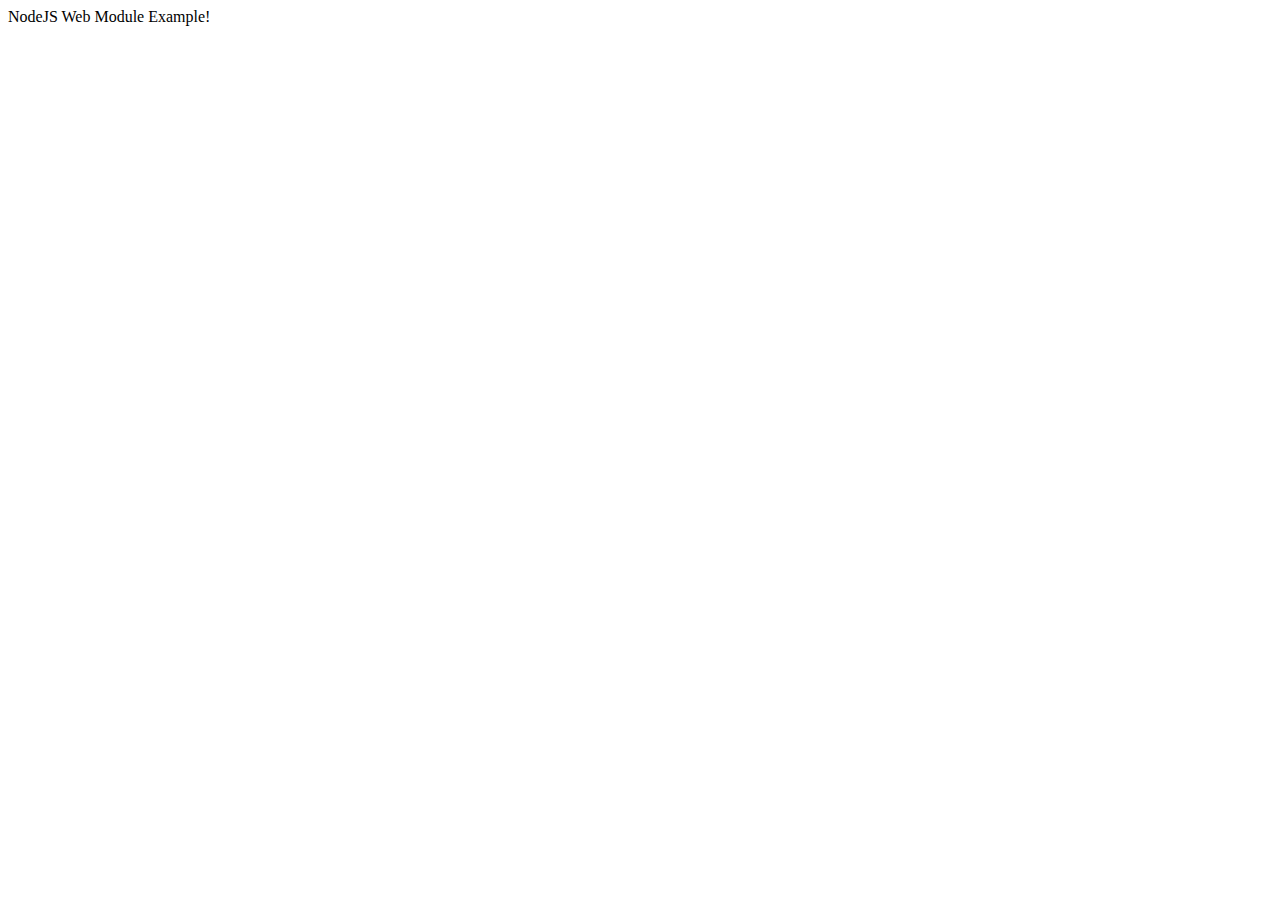
<file: nodejs-basics/nodejs-basics/index.html>
<!doctype html>
<html lang="en">
<head>
  <meta charset="utf-8">

  <title>NodeJS Web Server</title>
  <meta name="description" content="The HTML5 Herald">
  <meta name="author" content="SitePoint">

</head>

<body>
    NodeJS Web Module Example!
</body>
</html>
</file>
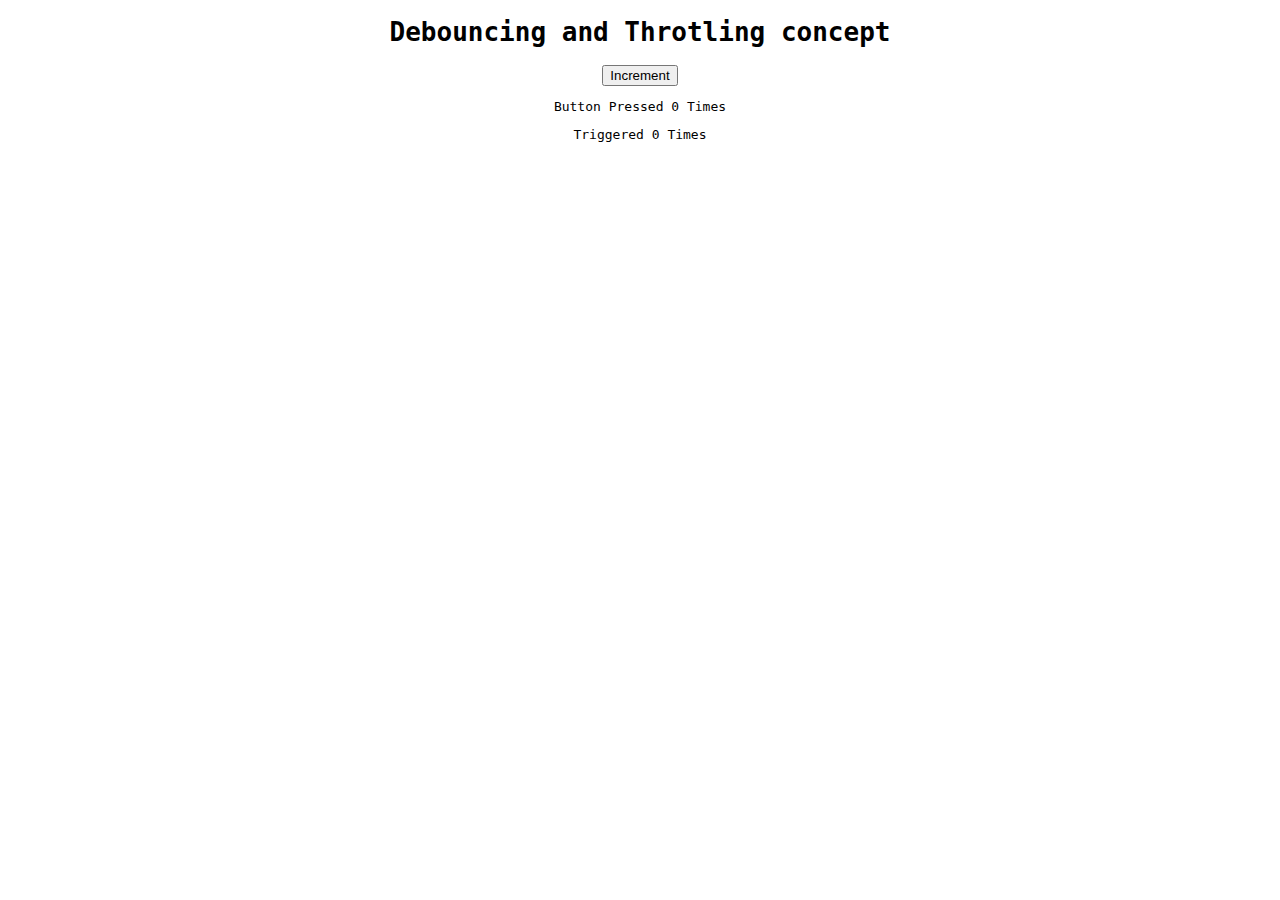
<file: Js-Basic/Notes/Debounce Throtling/index.html>
<!DOCTYPE html>
<html lang="en">
<head>
    <meta charset="UTF-8">
    <meta name="viewport" content="width=device-width, initial-scale=1.0">
    <title>Document</title>
    <link rel="stylesheet" href="style.css">
    
</head>
<body>
   <div>
    <H1>
        Debouncing and Throtling concept
    </H1>

   </div>
   <button class="increment_btn">Increment</button>
   <p>Button Pressed <span class="increment_pressed">0</span> Times</p>
   <p>Triggered <span class="increment_count">0</span> Times </p>

<!-- <script src="https://cdnjs.cloudflare.com/ajax/libs/lodash.js/4.17.21/lodash.min.js"
    integrity="sha512-WFN04846sdKMIP5LKNphMaWzU7YpMyCU245etK3g/2ARYbPK9Ub18eG+ljU96qKRCWh+quCY7yefSmlkQw1ANQ=="
    crossorigin="anonymous" referrerpolicy="no-referrer"></script> -->


   <script src="./script4.js"></script>
</body>
</html>
</file>
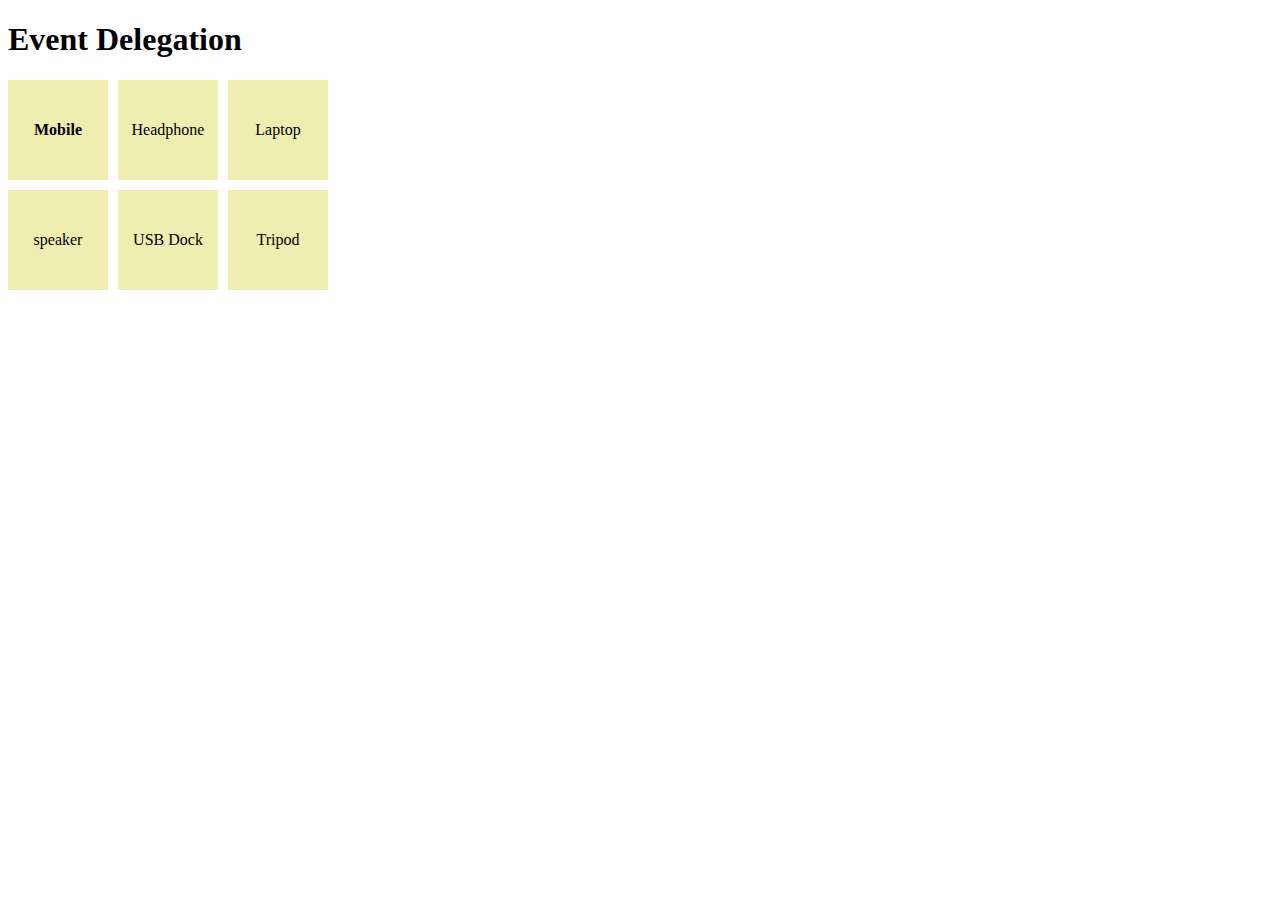
<file: Js-Basic/Notes/Event Propagation/Event Delegation/index.html>
<!DOCTYPE html>
<html lang="en">

<head>
    <meta charset="UTF-8">
    <meta name="viewport" content="width=device-width, initial-scale=1.0">
    <title>Document</title>
    <link rel="stylesheet" href="style.css">
</head>

<body>
    <h1> Event Delegation </h1>

    <div class="products">
        <span class="mobile"><b>Mobile</b></span>
        <span class="Headphone">Headphone</span>
        <span class="laptop">Laptop</span>
        <span class="speaker">speaker</span>
        <span class="USB Dock">USB Dock</span>
        <span class="tripod">Tripod</span>
    </div>
    <script src="script.js"></script>
</body>

</html>
</file>
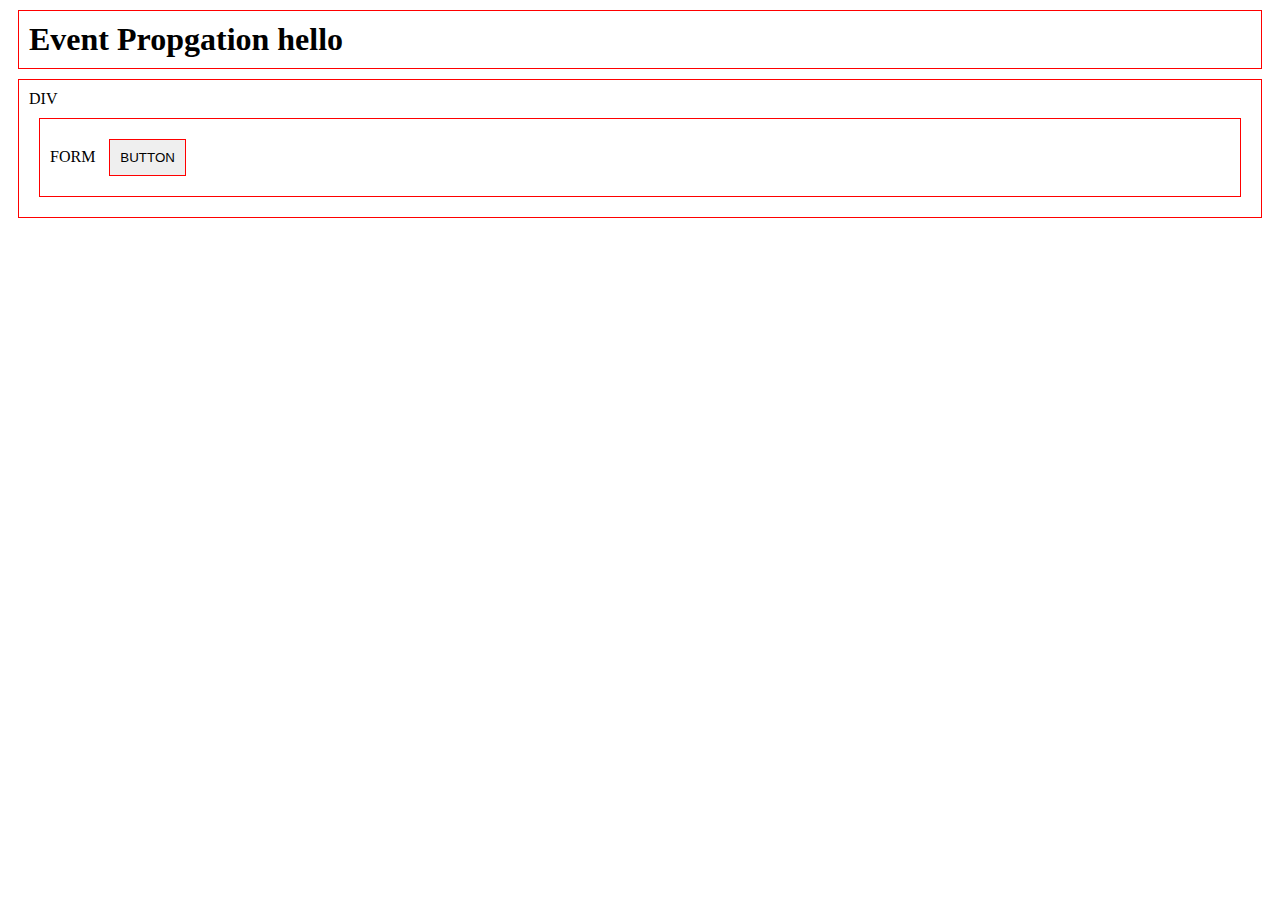
<file: Js-Basic/Notes/Event Propagation/Event/index.html>
<!DOCTYPE html>
<html lang="en">

<head>
    <meta charset="UTF-8">
    <meta name="viewport" content="width=device-width, initial-scale=1.0">
    <title>Document</title>
    <link rel="stylesheet" href="style.css">
</head>

<body>
    <!-- <div> -->
        <h1>
            Event Propgation hello
        </h1>
    <!-- </div> -->

    <div>
        DIV
        <form>
            FORM
            <button>
                BUTTON
            </button>
        </form>

    </div>
    <script src="script.js"></script>
</body>

</html>
</file>
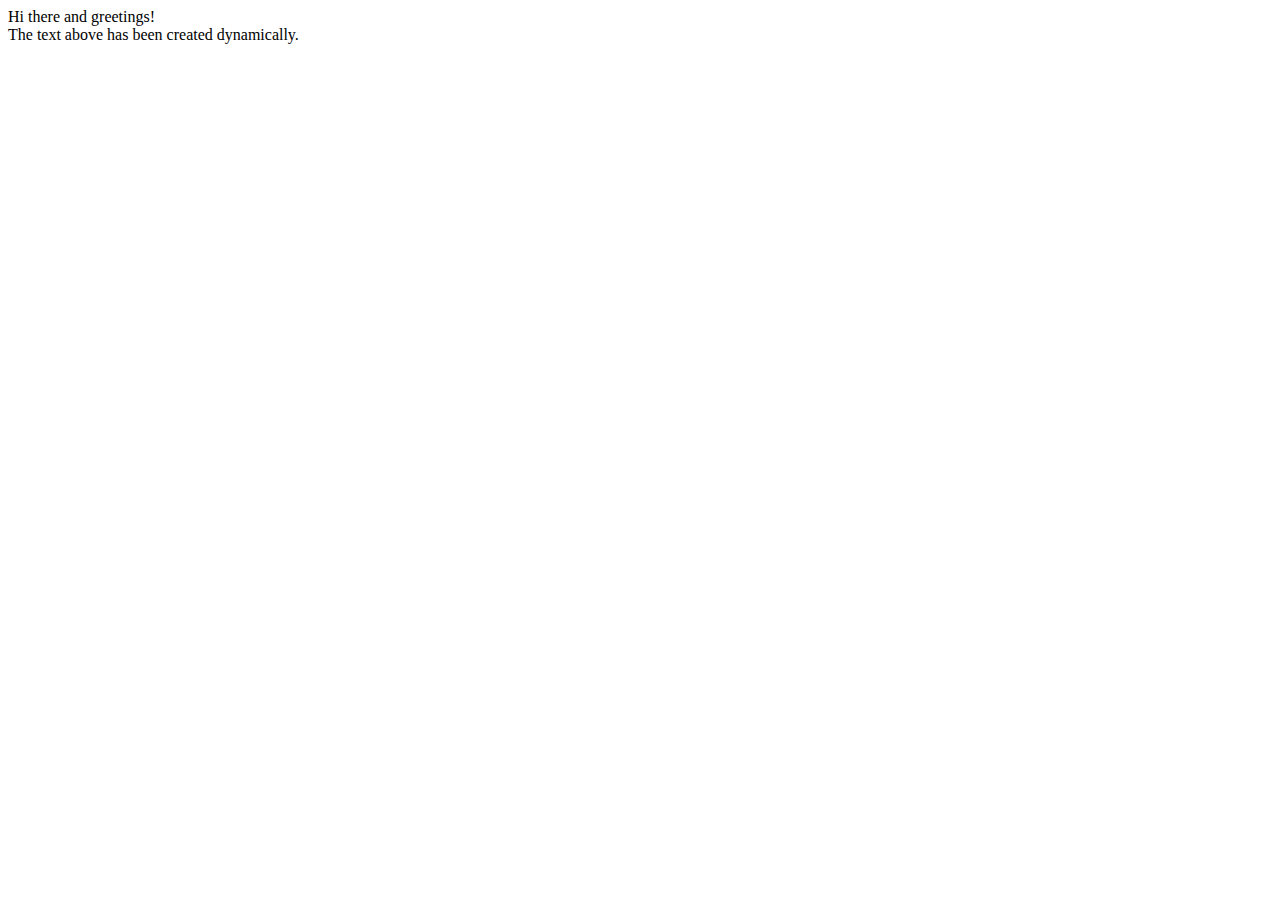
<file: Js-Basic/files/create-html-elements.html>
<!DOCTYPE html>
<html>
  <head>
    <title>Dynamically creating HTML elements using Javascript</title>
  </head>
  <body>
    <div id="container">The text above has been created dynamically.</div>
    <script>
      document.body.onload = addElement;

      function addElement() {
        var newDiv = document.createElement('div');
        var newContent = document.createTextNode('Hi there and greetings!');
        newDiv.appendChild(newContent);
        var currentDiv = document.getElementById('container');
        document.body.insertBefore(newDiv, currentDiv);
      }
    </script>
  </body>
</html>
</file>
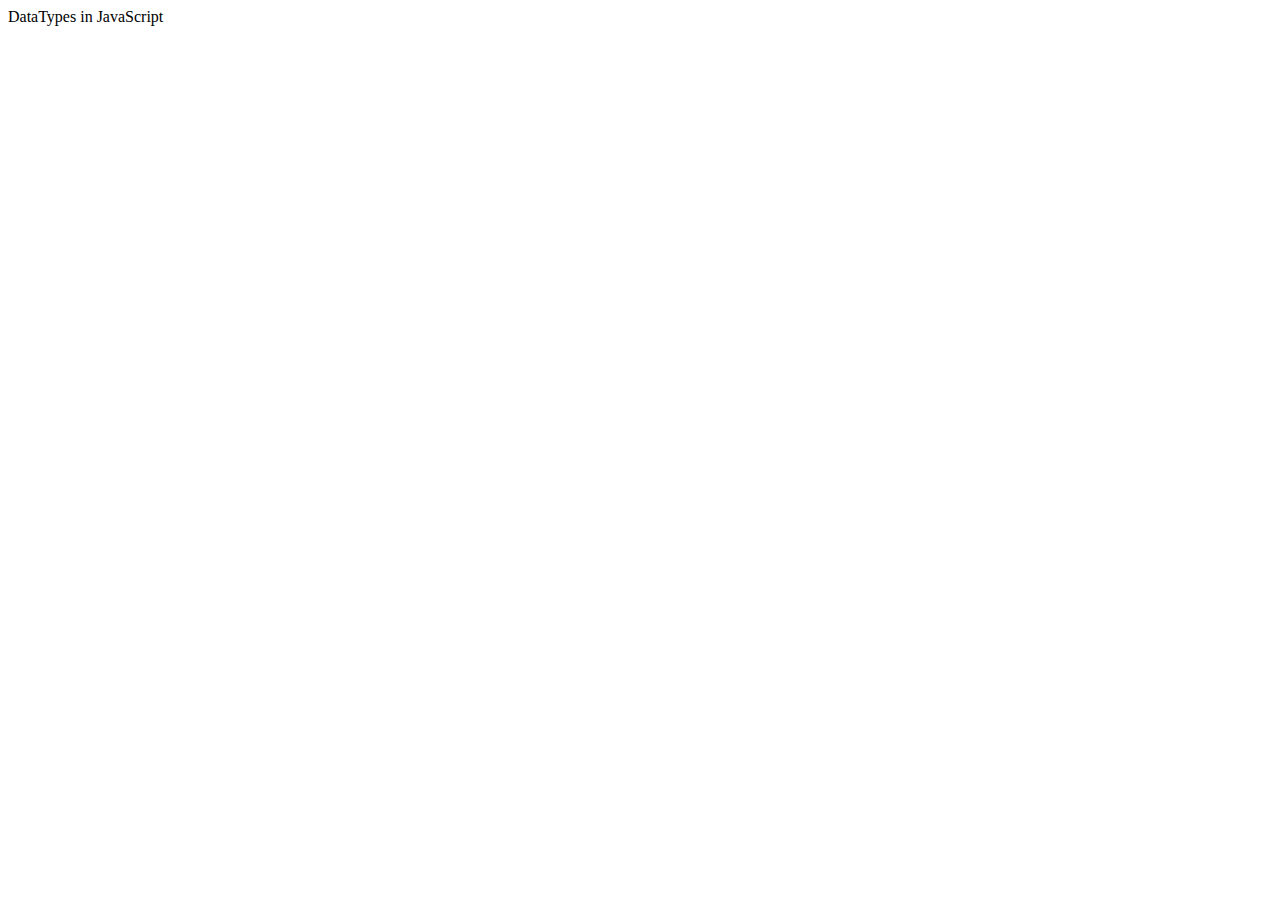
<file: Js-Basic/files/datatypes.html>
<!DOCTYPE html>
<html>
  <head>
    <title>DataTypes in JS</title>
  </head>
  <script>
    /**
    * Six data types that are primitives:
    *   Boolean
    *   Null
    *   Undefined
    *   Number
    *   String
    *   Symbol (new in ECMAScript 6):- “Symbol” value represents a unique identifier.
    *  and Object
    *
    **/
    // ---------------
    // Dynamic typing
    // ---------------
    var val = 10;             console.log("type of val: "+typeof(val)); // Number
        val = 10.20;          console.log("type of val: "+typeof(val)); // Number
        val = 'Hello World';  console.log("type of val: "+typeof(val)); // String
        val = true;           console.log("type of val: "+typeof(val)); // Boolean
        val = null;           console.log("type of val: "+typeof(val)); // Object
        val = undefined;      console.log("type of val: "+typeof(val)); // Undefined


    var obj = new Object();   console.log("type of obj: "+typeof(obj)); // Undefined
    var n;                    console.log("type of n: "+typeof(n));     // null datatype

    console.log("type of x: "+typeof(x));     // null datatype

    // --------------
    // let vs var
    // --------------
    
     function varTest() {
      var x = 1;
      if (true) {
        var x = 2;  // same variable!
        console.log("var: Inside value of x: "+x);  // 2
      }
      console.log("var: Outside value of x: "+x);  // 2
    }
    varTest();

  
    function letTest() {
      let x = 1;
      if (true) {
        let x = 2;  // different variable
        console.log("let: Inside value of x: "+x);  // 2
      }
      console.log("let: Outside value of x: "+x);  // 1
    }
    letTest();

    // ----------
    // Symbols
    // ----------

    // id is a new symbol
    let id = Symbol();   console.log("Type of id: "+typeof(id));

    // id is a symbol with the description "id"
    let id1 = Symbol("id");
    let id2 = Symbol("id");

    console.log("Is id1 == id2: "+(id1 == id2));
  </script>
  <body>
    DataTypes in JavaScript
  </body>
</html>
</file>
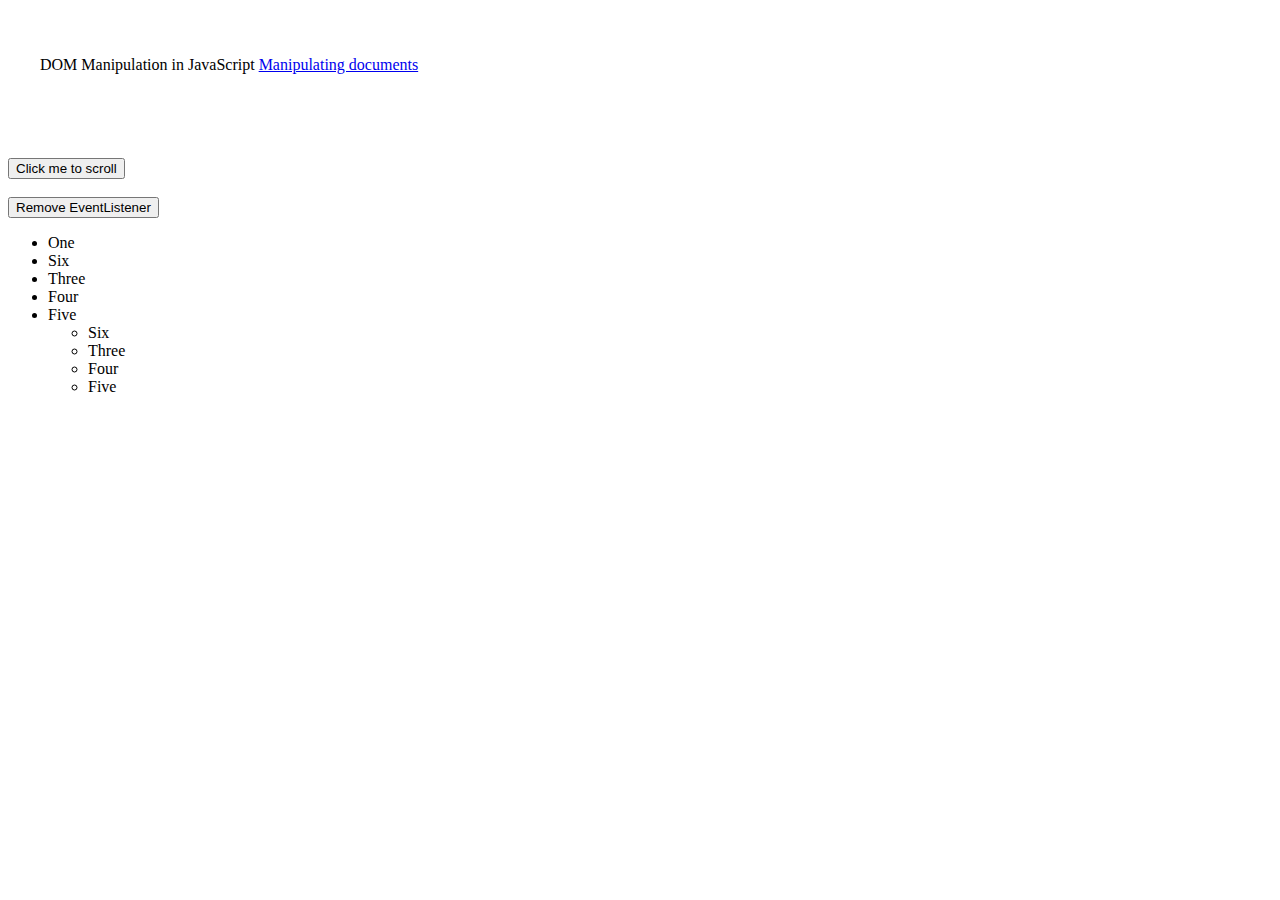
<file: Js-Basic/files/dom-manipulation.html>
<!DOCTYPE html>
<html>
  <head>
    <title>DOM Manipulation in JS</title>
  </head>
  <body>
    <div id="divId" class="main">DOM Manipulation in JavaScript</div>
    <br /><br />
    <button onclick="scrollWin()">Click me to scroll</button>
    <br /><br />

    <button onclick="removeHandler()">Remove EventListener</button>

    <p id="demo"></p>

    <ul id="items"></ul>
  </body>
  <script>
    document.getElementById('divId').innerHTML = "<section><p>DOM Manipulation in JavaScript <a href='https://developer.mozilla.org/en-US/docs/Learn/JavaScript/Client-side_web_APIs/Manipulating_documents' target='_blank'>Manipulating documents</a></p></section>"; //Assigning new value

    var str = document.getElementsByTagName('div').value; //Get div value

    var str = document.getElementsByClassName('main').value; //Get div value using class "main"

    document.getElementById('divId').style.color = 'red'; //Applying css style to div

    console.log('innerWidth: ' + window.innerWidth);
    console.log('innerHeight: ' + window.innerHeight);
    console.log('outerWidth: ' + window.outerWidth);
    console.log('outerHeight: ' + window.outerHeight);
    console.log('hasOwnProperty: ' + window.hasOwnProperty);
    console.log('title: ' + window.document.title); // The document title
    console.log('body: ' + window.document.body); // The body element
    console.log('URL: ' + window.document.URL); // Window URL
    console.log('all: ' + window.document.all); // all
    console.log('documentElement: ' + document.documentElement); // documentElement

    // window.scrollTo()
    function scrollWin() {
      window.scrollTo({
        top: 100,
        left: 100,
        behavior: 'smooth'
      });
    }

    // window.onload
    window.onload = function() {
      console.log('window.onload(): Window onload function called !');
    };

    document.querySelector('body').innerHTML; // Get the Content
    document.querySelector('body').outerHTML; // Get the Content with html tag
    console.log('className(): ' + document.querySelector('#divId').className); // Get the class name
    console.log('classList(): ' + document.querySelector('#divId').classList); // Get all class name in array
    console.log('attributes(): ' + document.querySelector('#divId').attributes); // Get the attributes

    // querySelectorAll()
    document.querySelectorAll('.main p'); // Get all elements matching specified selectors(s);

    // querySelector()
    document.querySelector('.main a'); // Get the main element matching specified selectors(s);
    //document.querySelector('a').hasAttribute('target');
    //document.querySelector('a').setAttribute('target', '_blank');
    document.querySelector('.main').style.color = 'green';
    document.querySelector('.main').style.backgroundColor = 'blue';
    document.querySelector('body').classList.add('.new-class'); // Append new class
    document.querySelector('body').classList.toggle('.new-class');
    document.querySelector('body').classList.contains('.new-class');
    document.querySelector('.main').style.cssText = 'padding: 1em; color: white; background-color: red;';

    // getAttribute()
    console.log('getAttribute(): ' + document.getElementById('divId').getAttribute('class'));

    // setAttribute()
    document.querySelector('.main').setAttribute('style', 'padding: 2em');

    // addEventListener()
    document.addEventListener('click', function() {
      document.getElementById('divId').innerHTML = 'Updated Text on click !';
    });

    // removeEventListener()
    document.querySelector('body').addEventListener('mousemove', getCoords);

    function getCoords() {
      document.getElementById('demo').innerHTML = 'X coords: ' + event.clientX + ', Y coords: ' + event.clientY;
    }

    function removeHandler() {
      document.querySelector('body').removeEventListener('mousemove', getCoords);
    }

    // appendChild()
    var arr = ['One', 'Two', 'Three', 'Four', 'Five'];
    for (var i = 0; i < 5; i++) {
      var node = document.createElement('li'); // Create a <li> node
      var textnode = document.createTextNode(arr[i]); // Create a text node
      node.appendChild(textnode); // Append the text to <li>
      document.getElementById('items').appendChild(node); // Append <li> to <ul> with id="demo"
    }

    // replaceChild()
    var textnode = document.createTextNode("Six");
    var item = document.getElementById("items").childNodes[0];
    item.replaceChild(textnode,item.childNodes[0]);

    // removeChild()
    var list = document.getElementById("items");   // Get the <ul> element with id="items"
    list.removeChild(list.childNodes[1]); 

    // CloneNode()
    let clone = document.querySelector('#items').cloneNode( true );
    clone.setAttribute( 'id', 'newId' ); // Set new Id
    document.getElementById('items').appendChild(clone);
    
    // insertBefore()
    var newItem = document.createElement("li");
    var textnode = document.createTextNode("One");
    newItem.appendChild(textnode);
    var list = document.getElementById("items");
    list.insertBefore(newItem, list.childNodes[0]);
    
  </script>
</html>
</file>
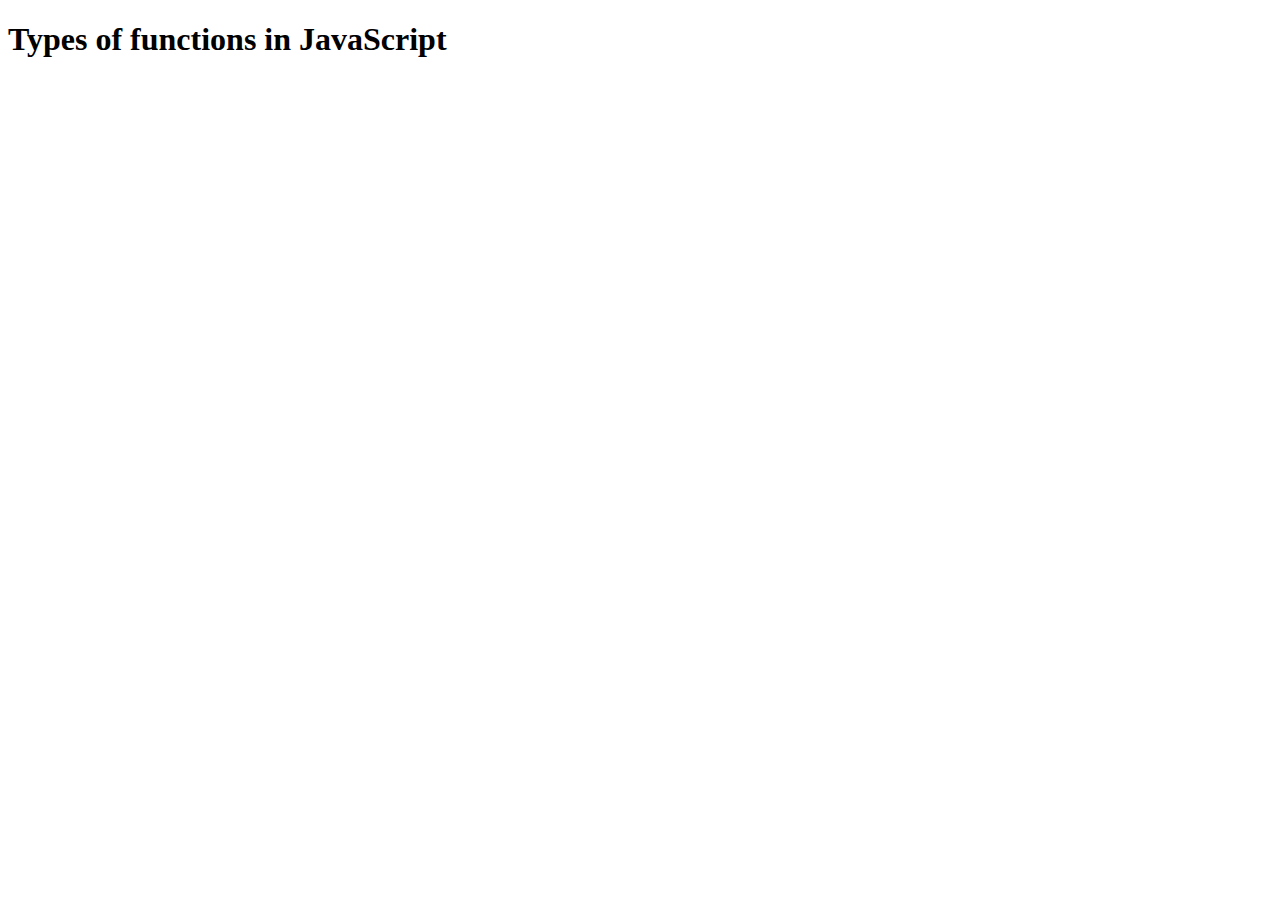
<file: Js-Basic/files/functions.html>
<!DOCTYPE html>
<html>
  <head>
    <title>Types of functions in JavaScript</title>
  </head>
  <script>
    // ----------------------
    // Hoisting functions()
    // ----------------------

    var expression = function(name) {
      console.log('Hi ' + name);
    };
    expression('Pradeep');

    /* * 
     *  Curray function
     *
     *  Currying is a process in functional programming in which we can transform a function with multiple arguments 
     *  into a sequence of nesting functions. It returns a new function that expects the next argument inline.
     * 
     * */
    function multiply(a) {
      return function(b) {
        return function(c) {
          return a * b * c;
        };
      };
    }
    console.log('Curray function: ' + multiply(1)(2)(3)); // 6

    /**
     *  Arrow Function()
     * 
     *  An arrow function expression is a syntactically compact alternative to a regular function expression, 
     *  although without its own bindings to the this, arguments, super, or new.target keywords. Arrow function 
     *  expressions are ill suited as methods, and they cannot be used as constructors.
     * 
     * **/
     
     var materials = [
        'Hydrogen',
        'Helium',
        'Lithium',
        'Beryllium'
    ];
    console.log('Arrow Function: ' + materials.map(material => material.length));

    const addition = (x, y) => { return x + y };
    console.log('addition: ' + addition(10, 20));

    /**
     *   Constructor Function()
     * 
     *   The Function constructor creates a new Function object. Calling the constructor directly can 
     *   create functions dynamically, but suffers from security and performance issues to eval. 
     *   However, unlike eval, the Function constructor creates functions which 
     *   execute in the global scope only.
     *  
     * **/

     var sum = new Function('a', 'b', 'return a + b');
     console.log('sum: ' + sum(10, 20)); // 30

     /**
      *   unescape() Function
      *   
      *   Note:- The unescape() function was deprecated in JavaScript version 1.5. Use decodeURI() or decodeURIComponent() instead.
      * 
      * **/

        var url = "https://www.google.co.in/?gfe_rd=cr&ei=VmKuWJ_EAcqBoAOrwZ2YDg";
        var url_esc = escape(url);
        var url_unesc = unescape(url);

        console.log('escape URL: ' + escape(url));    
        console.log('unescape URL: ' + unescape(url));  

    /***
     *  Callback function()
     * 
     *  A callback is a function that is to be executed after another function has finished executing.
     * 
     *  A callback function is a function passed into another function as an argument, which is then 
     *  invoked inside the outer function to complete some kind of routine or action.
     *  
     ***/
        
        function greeting(name) {
            alert('Hello ' + name);
        }
        function processUserInput(callback) {
            var name = prompt('Please enter your name: ');
            callback(name);
        }
        processUserInput(greeting);

  </script>
  <body>
    <h1>Types of functions in JavaScript</h1>
  </body>
</html>
</file>
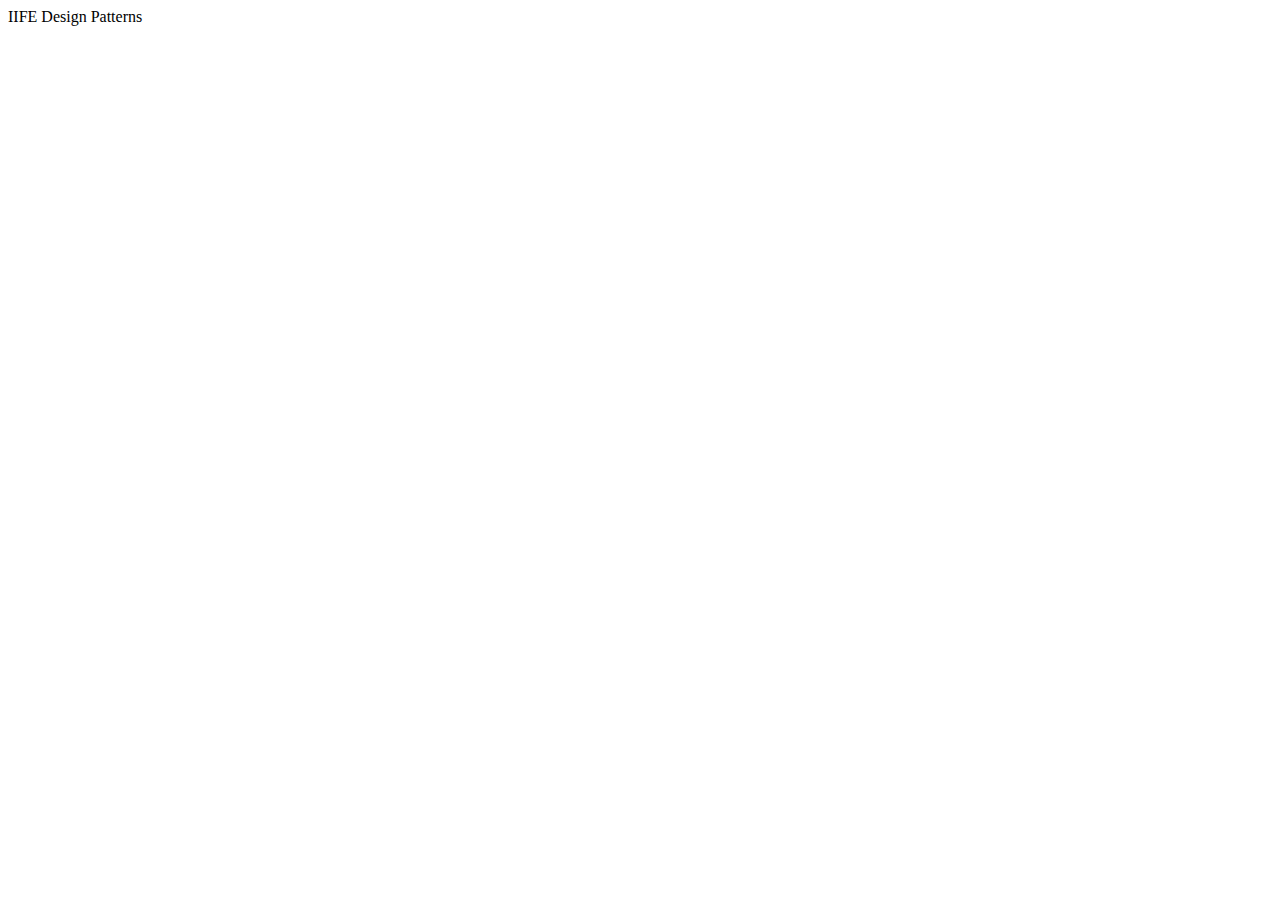
<file: Js-Basic/files/iife-pattern.html>
<!DOCTYPE html>
<html>
  <head>
    <title>IIFE Design Patterns in JS</title>
  </head>
  <script>
    /***
     * An immediately-invoked function expression (or IIFE, pronounced "iffy") is a JavaScript programming
     * language idiom which produces a lexical scope using JavaScript's function scoping.
     * Immediately-invoked function expressions can be used to avoid variable hoisting from within blocks,
     * protect against polluting the global environment and simultaneously allow public access to methods
     * while retaining privacy for variables defined within the function.
     *
     * ref: https://en.wikipedia.org/wiki/Immediately-invoked_function_expression
     * ***/

    //IIFE - syntax

    (function() {
      // statements
    })();

    // Example
    (function(window) {
      'use strict';
      function Person(name, address) {
        this.name = name;
        this.address = address;
      }

      Person.prototype.sayHello = function() {
        console.log(this.name + ' says hello');
      };

      window.Person = Person;
    })(window);

    function init() {
      var PersonObj = new Person('Pradeep', 'Bangalore');
      PersonObj.sayHello();
      console.log(PersonObj);
    }

    init();
  </script>
  <body>
    IIFE Design Patterns
  </body>
</html>
</file>
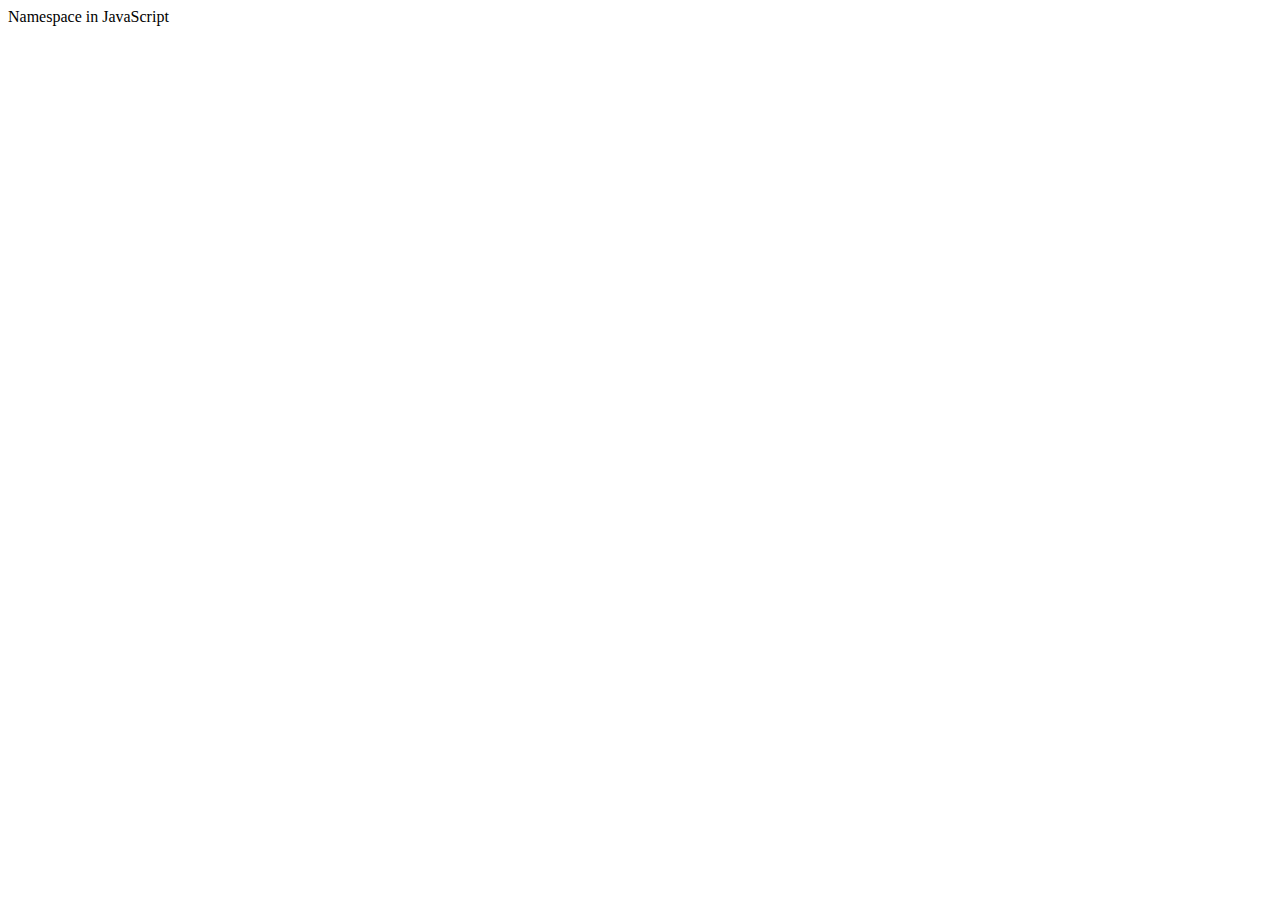
<file: Js-Basic/files/namespace.html>
<!DOCTYPE html>
<html>
  <head>
    <title>Namespace in JS</title>
  </head>
  <script>
    var MYNAMESPACE = MYNAMESPACE || {};

    MYNAMESPACE.MessageClass = function(msg) {
      this.value = msg;
      this.getMessage = function() {
        return this.value;
      };
    };

    var obj = new MYNAMESPACE.MessageClass('Pradeep');
    console.log("Hello "+obj.getMessage());
  </script>
  <body>
    Namespace in JavaScript
  </body>
</html>
</file>
<file: Js-Basic/Notes/Debounce Throtling/style.css>
body {
    text-align: center;
    font-family: monospace;
}
</file>
<file: Js-Basic/Notes/Event Propagation/Event Delegation/style.css>
.products {
    display: grid;
    grid-template-columns: 100px 100px 100px;
    grid-gap: 10px;
}

span {
    width: 100px;
    height: 100px;
    background-color: rgb(238, 238, 177);
    display: flex;
    justify-content: center;
    align-items: center;
}
</file>
<file: Js-Basic/Notes/Event Propagation/Event/style.css>
body * {
    margin: 10px;
    padding: 10px;
    border: 1px solid red;
}


/* div {
    margin: 10px;
    padding: 10px;
    border: 1px solid red;
} */
</file>
